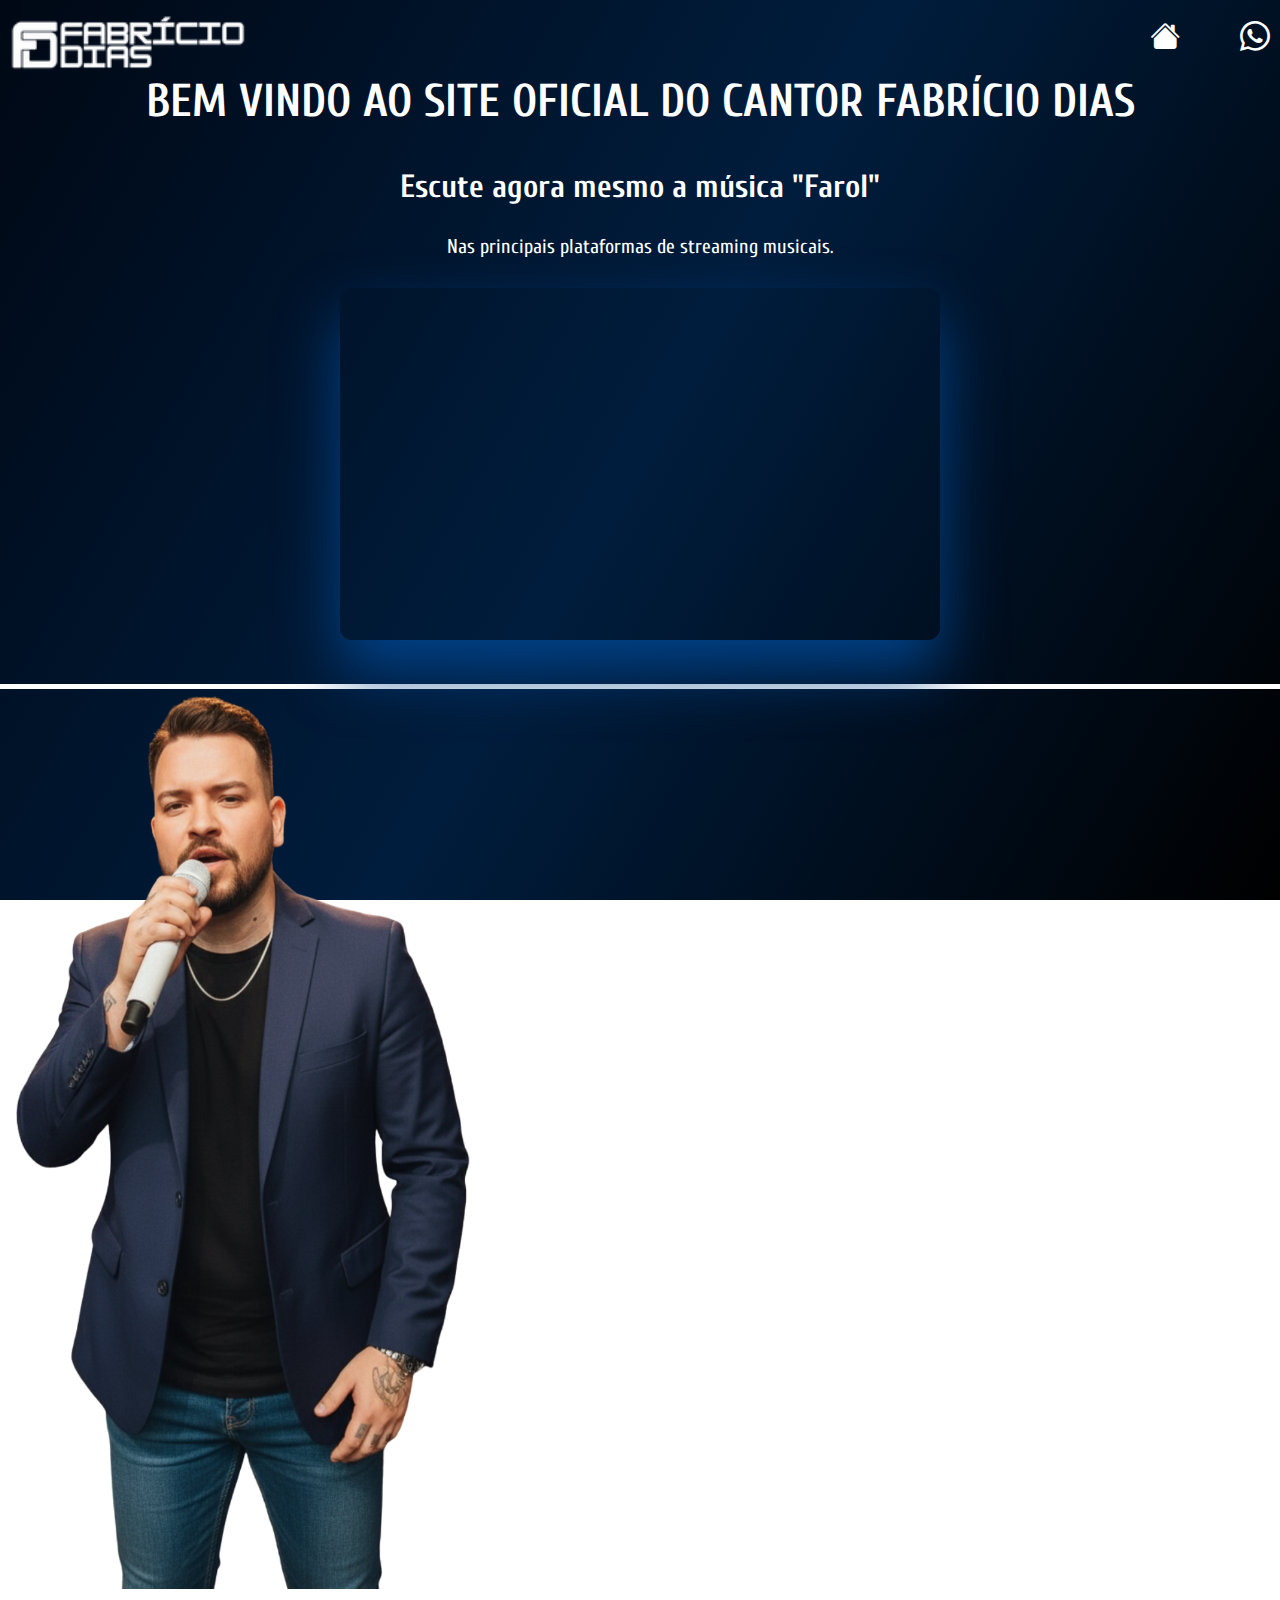
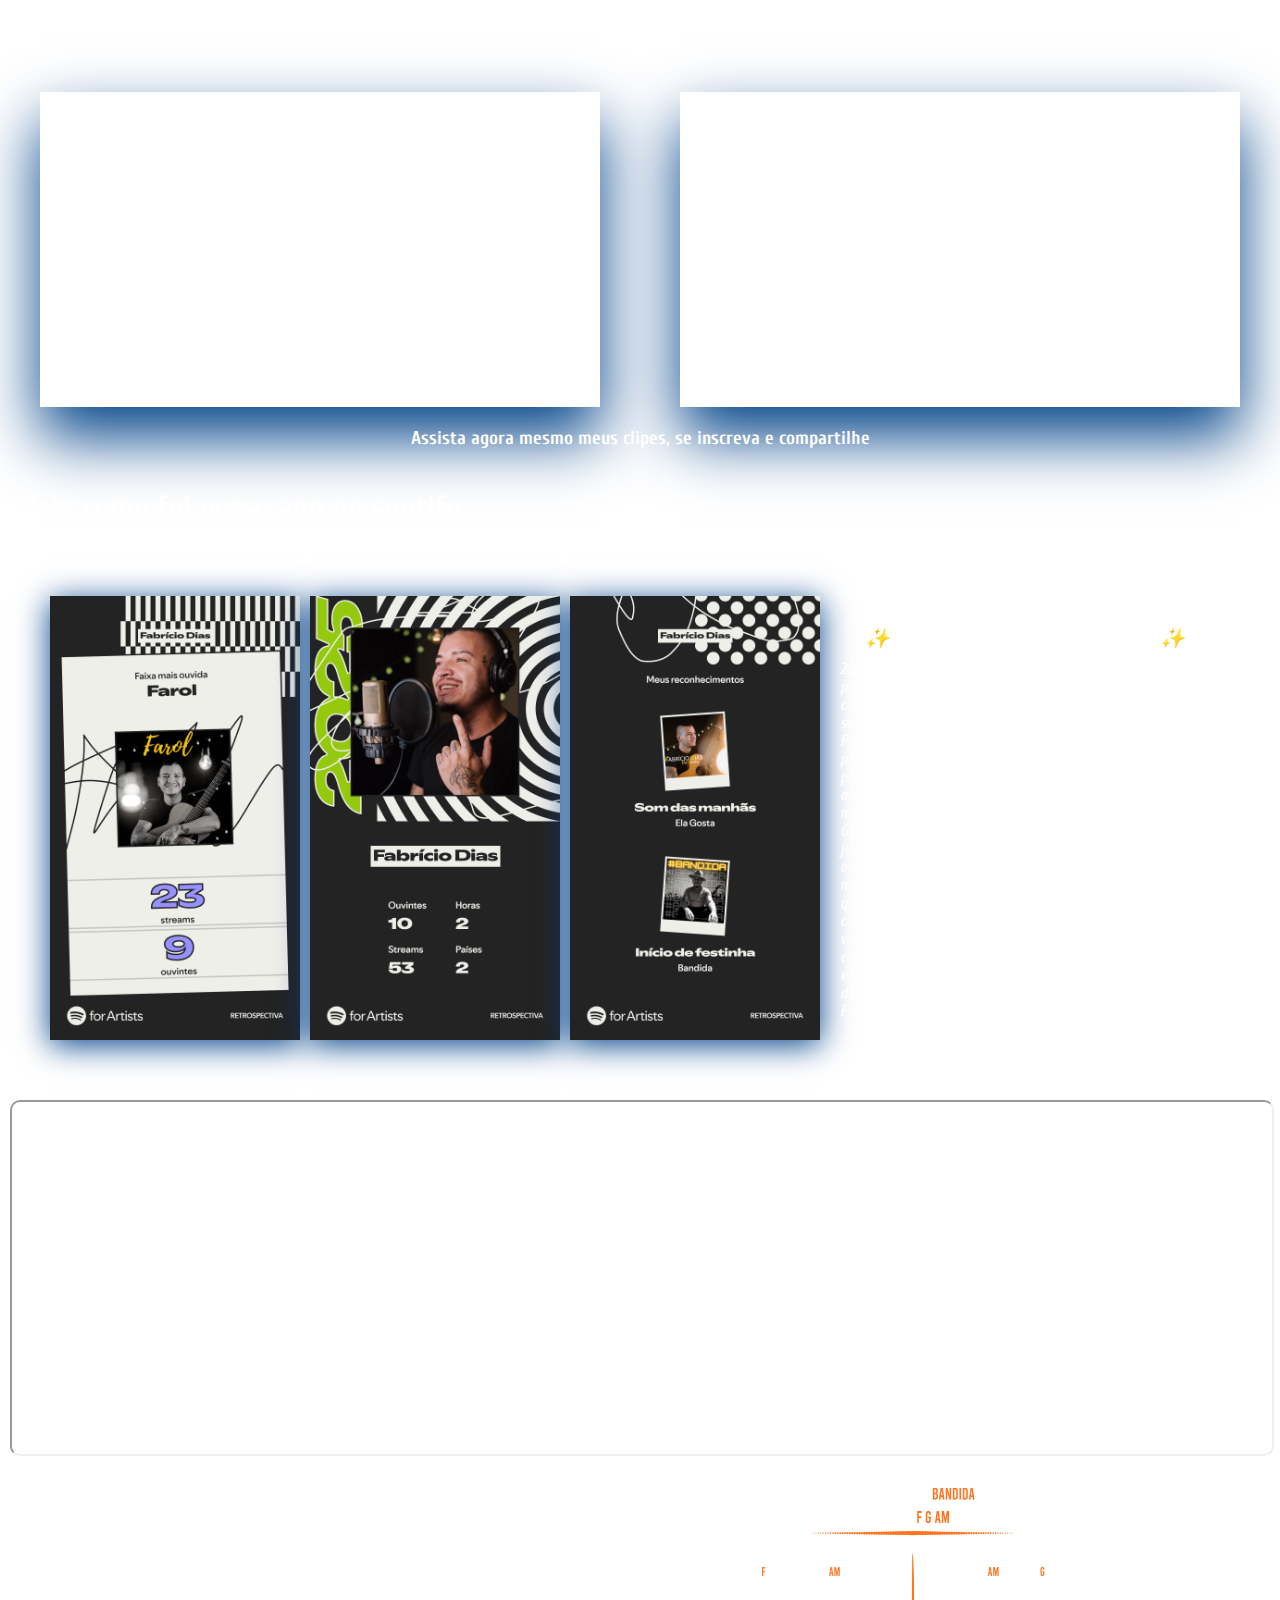
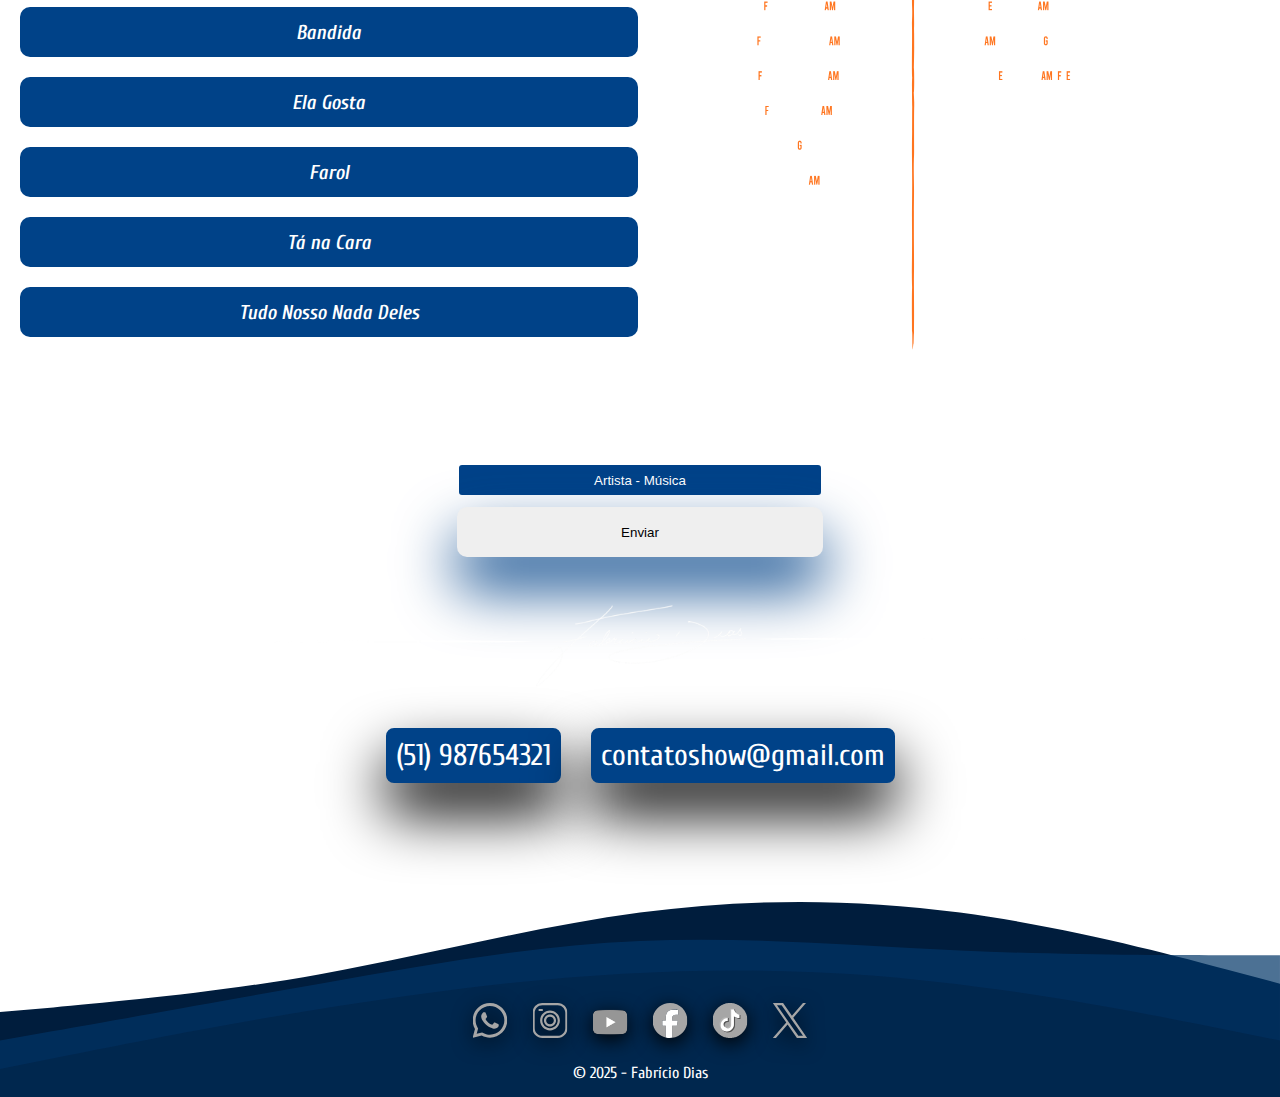
<file: index.html>
<!DOCTYPE html>
<html lang="pt-br">

<head>
    <!----------------------------------------------------------------------------------------------------------------------------->
    <meta charset="UTF-8">
    <meta name="viewport" content="width=device-width, initial-scale=1.0">
    <!------------------------------------------------------------------CSS-------------------------------------------------------->
    <link rel="stylesheet" href="CSS/estilo.css">
    <!-------------------------------------------------------------BOOTSTRAP ICONES------------------------------------------------>
    <link rel="stylesheet" href="https://cdn.jsdelivr.net/npm/bootstrap-icons@1.13.1/font/bootstrap-icons.min.css">
    <!--------------------------------------------------------------GOOGLES FONTES------------------------------------------------->
    <link rel="preconnect" href="https://fonts.googleapis.com">
    <link rel="preconnect" href="https://fonts.gstatic.com" crossorigin>
    <link href="https://fonts.googleapis.com/css2?family=Cuprum:ital,wght@0,400..700;1,400..700&display=swap"
        rel="stylesheet">
    <!----------------------------------------------------------------------------------------------------------------------------->
    <title>SITE FABRICIO DIAS</title>
</head>

<body>
    <header>
        <nav>
            <div class="logo">
                <img src="IMG/logo.png" alt="logo">
            </div>

            <div class="icones">
                <a href="index.html"><i class="bi bi-house-fill"></i></a>
                <a href="minhasMusicas.html"><i class="bi bi-apple-music"></i></a>
                <a href="#contatos"><i class="bi bi-whatsapp"></i></a>
            </div>
        </nav>
    </header>
    <!----------------------------------------------------------------------------------------------------------------------------->
    <div class="conteudo">
        <h1>BEM VINDO AO SITE OFICIAL DO CANTOR FABRÍCIO DIAS</h1>
    </div>
    <!----------------------------------------------------------------------------------------------------------------------------->
    <div class="corpo">
        <h1>Escute agora mesmo a música "Farol"</h1>
        <p>Nas principais plataformas de streaming musicais.</p>
        <iframe data-testid="embed-iframe" style="border-radius:12px"
            src="https://open.spotify.com/embed/track/4f7U55gi3GJ66UlSe75xD2?utm_source=generator&theme=0" width="100%"
            height="352" frameBorder="0" allowfullscreen=""
            allow="autoplay; clipboard-write; encrypted-media; fullscreen; picture-in-picture" loading="lazy"></iframe>
    </div>
    <!----------------------------------------------------------------------------------------------------------------------------->
    <div class="agenda">
        <!----------------------------------------------------------------------------------------------------------------------------->
        <div class="imagem-agenda">
            <img src="IMG/Contrate para seu show.png" alt="" srcset="">
        </div>
        <!----------------------------------------------------------------------------------------------------------------------------->
        <div class="locais">
            <!----------------------------------------------------------------------------------------------------------------------------->
            <div class="agenda-show">
                <h1>AGENDA DEZEMBRO</h1>
            </div>
            <!----------------------------------------------------------------------------------------------------------------------------->
            <div class="datas">
                <h1>Porto Alegre – RS | Pepsi On Stage | 02/12/2025</h1>
                <h1>Florianópolis – SC | Stage Music Park | 05/12/2025</h1>
                <h1>Curitiba – PR | Live Curitiba | 09/12/2025</h1>
                <h1>Blumenau – SC | Parque Vila Germânica | 12/12/2025</h1>
                <h1>Caxias do Sul – RS | Ginásio do Sesi | 16/12/2025</h1>
                <h1>Londrina – PR | Parque Ney Braga | 20/12/2025</h1>
            </div>
            <!----------------------------------------------------------------------------------------------------------------------------->
        </div>
        <!----------------------------------------------------------------------------------------------------------------------------->
    </div>
    <!----------------------------------------------------------------------------------------------------------------------------->
    <div class="youtube">
        <h1>Já é inscrito no meu canal do youtube ? </h1>
        <div class="videos-yt">
            <iframe width="560" height="315" src="https://www.youtube.com/embed/ePu8Yz_upFU?si=EAKuUM4b07SurtHP"
                title="YouTube video player" frameborder="0"
                allow="accelerometer; autoplay; clipboard-write; encrypted-media; gyroscope; picture-in-picture; web-share"
                referrerpolicy="strict-origin-when-cross-origin" allowfullscreen></iframe>
            <iframe width="560" height="315" src="https://www.youtube.com/embed/okuLMDxdsX0?si=r7HsbH21C_0XhzGm"
                title="YouTube video player" frameborder="0"
                allow="accelerometer; autoplay; clipboard-write; encrypted-media; gyroscope; picture-in-picture; web-share"
                referrerpolicy="strict-origin-when-cross-origin" allowfullscreen></iframe>
        </div>
        <h3>Assista agora mesmo meus clipes, se inscreva e compartilhe </h3>
    </div>
    <!----------------------------------------------------------------------------------------------------------------------------->

    <!----------------------------------------------------------------------------------------------------------------------------->
    <!----------------------------------------------------------------------------------------------------------------------------->
    <!----------------------------------------------------------------------------------------------------------------------------->
    <h1 class="h1spoti">Veja como foi nosso ano no spotify. . .</h1>
    <!----------------------------------------------------------------------------------------------------------------------------->
    <div class="spotify">
        <!----------------------------------------------------------------------------------------------------------------------------->
        <div class="cardspotify">
            <img src="IMG/Wrapped2025_Faixa_mais_ouvida (2).png" alt="">
            <img src="IMG/Wrapped2025_Resumo_da_Retrospectiva (1).png" alt="">
            <img src="IMG/Wrapped2025_Reconhecimentos.png" alt="">
        </div>
        <!----------------------------------------------------------------------------------------------------------------------------->


        <!----------------------------------------------------------------------------------------------------------------------------->
        <div class="textospotify">
            <p class="tagp">✨ Minha Retrospectiva Spotify 2025 ✨</p>
            <p>2025 foi um ano cheio de desafios, aprendizados e, principalmente, música. Cada segundo que passei no
                estúdio, cada letra escrita e cada acorde tocado ganhou ainda mais sentido quando vi que minhas canções
                chegaram até vocês.

                Foram 10 ouvintes, 53 streams, 2 horas de música tocando e pessoas de 2 países ouvindo meu som. Pode
                parecer pouco para alguns, mas para mim é enorme. Cada play representa alguém me dando a chance de ser
                trilha sonora de um momento da vida e isso não tem preço.

                Minhas músicas “Ela Gosta”, “Bandida” e “Farol” foram os destaques do ano.
                E foi justamente “Farol” a faixa mais ouvida, com 23 streams e 9 ouvintes.
                É emocionante ver cada passo sendo construído, mesmo que devagar, sempre firme.

                Obrigado a cada pessoa que apertou o play, que compartilhou, que ouviu no fone, no carro, no trabalho ou
                em casa. Vocês fazem essa jornada valer a pena.

                2026 vem aí, e eu só tenho uma certeza: vou continuar cantando, escrevendo e colocando meu coração em
                cada música. O sonho segue vivo e vocês fazem parte dele.<br>
                Fabrício Dias.</p>
        </div>
        <!----------------------------------------------------------------------------------------------------------------------------->

    </div>
    <!----------------------------------------------------------------------------------------------------------------------------->
    <!-------------------------------------------------------------------------------------------------------------------------->
    <div class="iframespotify">
        <iframe data-testid="embed-iframe" style="border-radius:10px"
            src="https://open.spotify.com/embed/artist/4S5jAHbUKIZlbgWaMI1eTO?utm_source=generator&theme=0" width="100%"
            height="352" frameBorder="1" allowfullscreen=""
            allow="autoplay; clipboard-write; encrypted-media; fullscreen; picture-in-picture" loading="lazy"></iframe>
    </div>
    <!----------------------------------------------------------------------------------------------------------------------------->
<div class="cifra">

  <div class="btn-cifras">
    <h1>Aprenda a tocar todas as nossas músicas</h1>
       
    <button class="btn-1" onclick="trocarCifra('IMG/Bandida-Cifra.png')">Bandida</button>
    <button class="btn-1" onclick="trocarCifra('IMG/Ela Gosta-Cifra.png')">Ela Gosta</button>
    <button class="btn-1" onclick="trocarCifra('IMG/Farol-Cifra.png')">Farol</button>
    <button class="btn-1" onclick="trocarCifra('IMG/Ta Na Cara-Cifra.png')">Tá na Cara</button>
    <button class="btn-1" onclick="trocarCifra('IMG/TNND-Cifra.png')">Tudo Nosso Nada Deles</button>
  </div>

  <div class="cifras">
    <img id="imgCifra" src="IMG/Bandida-Cifra.png" alt="">
  </div>
  

</div>
<form action="" method="" class="form-teste">

<div class="teste-btn">

    <div class="testeteste">
        <label for="nome">Mande a sugestão de músicas que você quer ouvir no próximo show.</label>
       <input type="text" id="nome" name="musica" placeholder="Artista - Música">
    </div>
   <button type="button" class="btn-teste" id="btnEnviar">Enviar</button>

</div>
</form>
<div class="autografo">
    <img src="IMG/img autografo.png" alt="">
</div>

<div class="contato" id="contatos">
    <p>(51) 987654321</p>
    <p>contatoshow@gmail.com</p>
</div>
    <footer>
    <svg viewBox="0 0 1440 320">
        <path fill="#001d3d" fill-opacity="1"
            d="M0,224L60,218.7C120,213,240,203,360,181.3C480,160,600,128,720,112C840,96,960,96,1080,112C1200,128,1320,160,1380,176L1440,192L1440,320L0,320Z">
        </path>

        <path fill="#003566" fill-opacity="0.7"
            d="M0,256L60,245.3C120,235,240,213,360,192C480,171,600,149,720,144C840,139,960,149,1080,154.7C1200,160,1320,160,1380,160L1440,160L1440,320L0,320Z">
        </path>

        <path fill="#001d3d" fill-opacity="0.4"
            d="M0,288L80,272C160,256,320,224,480,202.7C640,181,800,171,960,181.3C1120,192,1280,224,1360,240L1440,256L1440,320L0,320Z">
        </path>
    </svg>
         <div class="icones-footer">
        <a href="https://web.whatsapp.com/" target="_blank"><img src="IMG/1.svg"></a>
        <a href="https://www.instagram.com/fabriciodiasreal/" target="_blank"><img src="IMG/2.svg"></a>
        <a href="https://www.youtube.com/c/Fabr%C3%ADcioDiasOficial" target="_blank"><img src="IMG/3.svg"></a>
        <a href="https://www.facebook.com/fabriciodiasreal" target="_blank"><img src="IMG/4.svg"></a>
        <a href="https://www.tiktok.com/@fabriciodias_oficial" target="_blank"><img src="IMG/5.svg"></a>
        <a href="https://x.com/CantorFD" target="_blank"><img src="IMG/6.svg"></a>
    </div>

    <div class="conteudo-footer">
        <p>© 2025 - Fabrício Dias</p>
    </div>
</footer>
<script src="logica.js"></script>
</body>

</html>
</file>
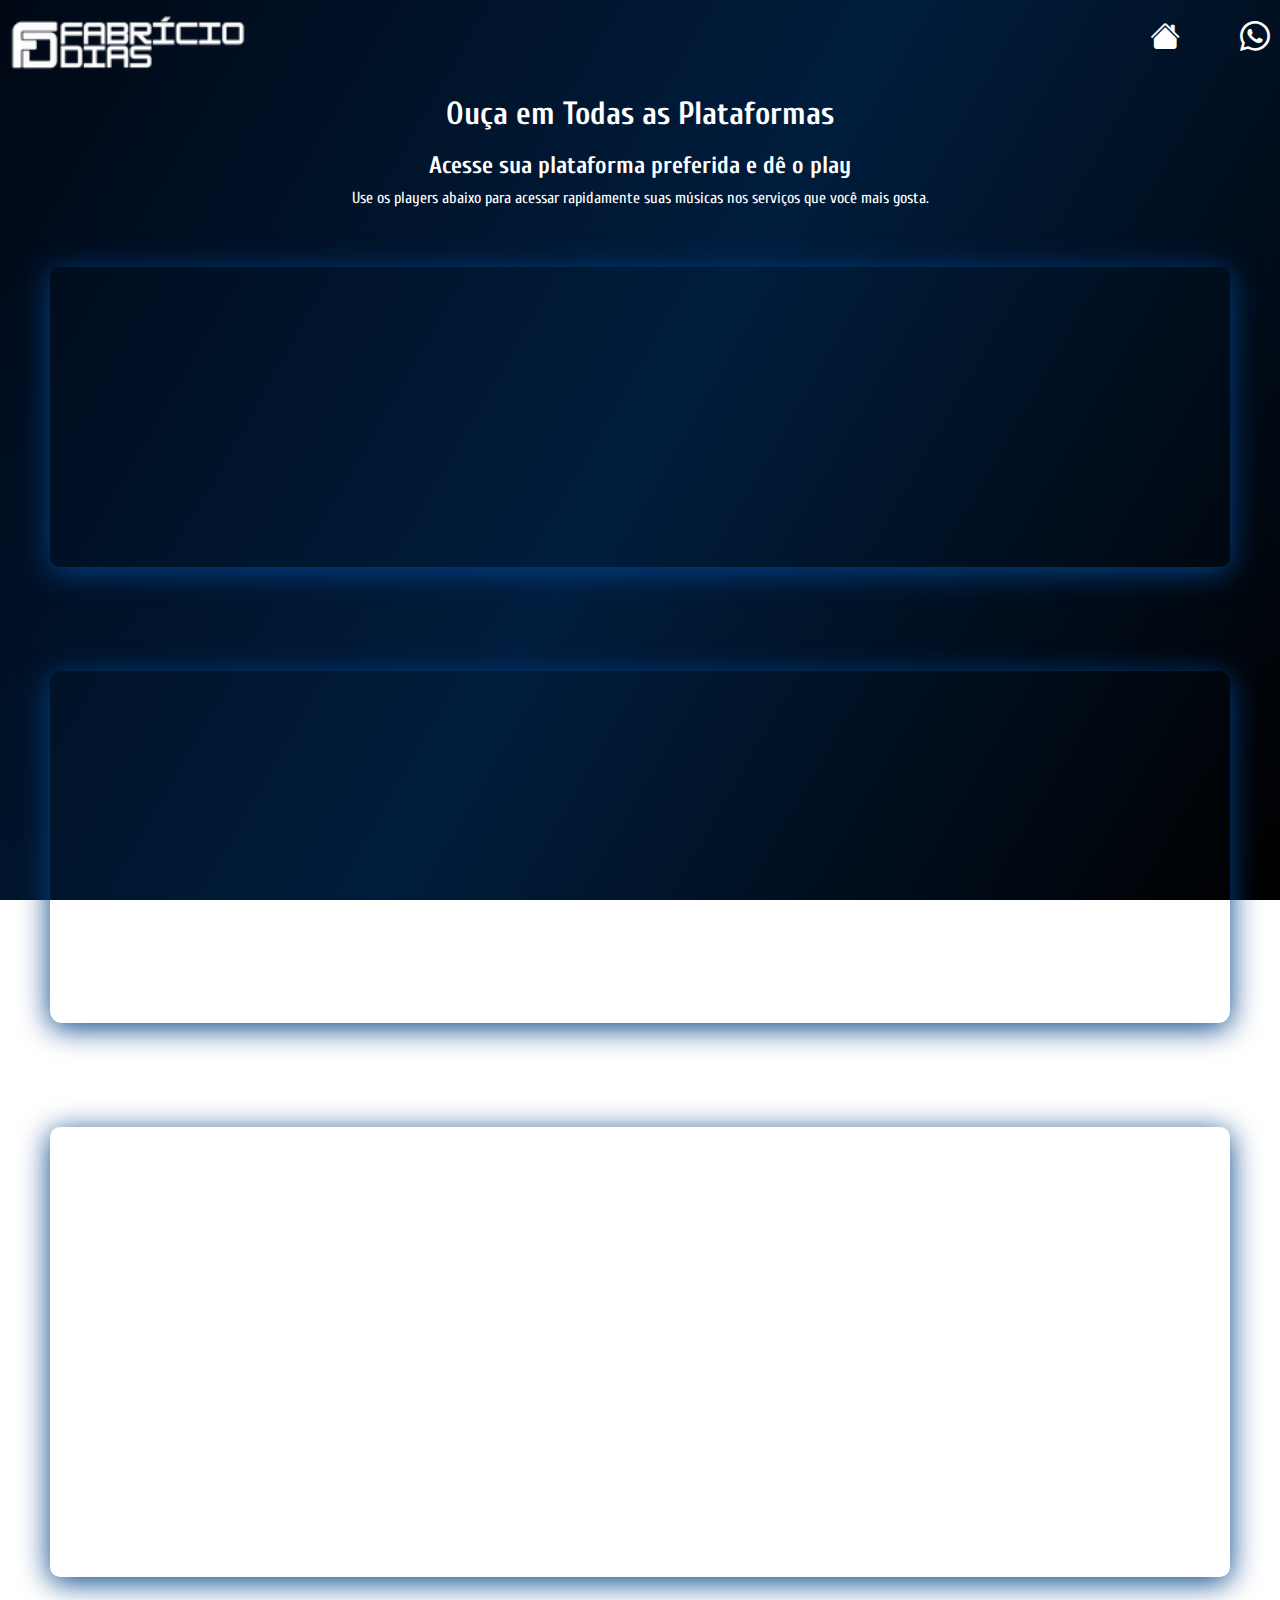
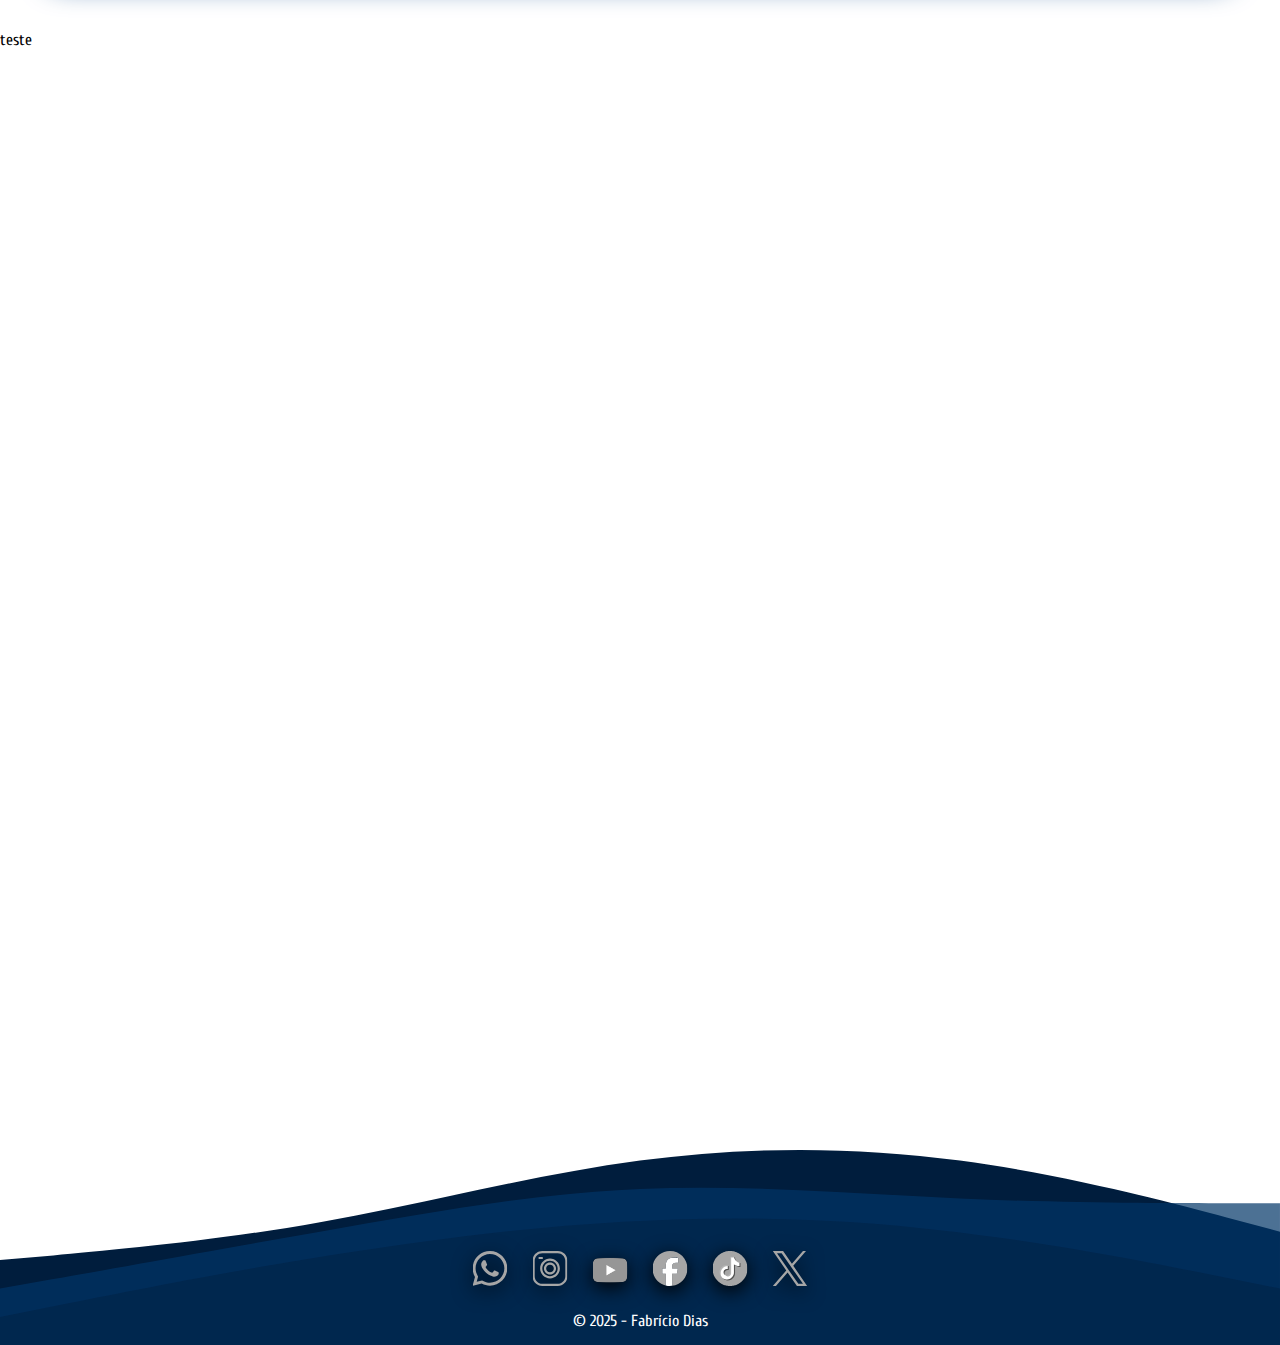
<file: minhasMusicas.html>
<!DOCTYPE html>
<html lang="pt-br">

<head>
    <!----------------------------------------------------------------------------------------------------------------------------->
    <meta charset="UTF-8">
    <meta name="viewport" content="width=device-width, initial-scale=1.0">
    <!------------------------------------------------------------------CSS-------------------------------------------------------->
    <link rel="stylesheet" href="CSS/estilo.css">
    <!-------------------------------------------------------------BOOTSTRAP ICONES------------------------------------------------>
    <link rel="stylesheet" href="https://cdn.jsdelivr.net/npm/bootstrap-icons@1.13.1/font/bootstrap-icons.min.css">
    <!--------------------------------------------------------------GOOGLES FONTES------------------------------------------------->
    <link rel="preconnect" href="https://fonts.googleapis.com">
    <link rel="preconnect" href="https://fonts.gstatic.com" crossorigin>
    <link href="https://fonts.googleapis.com/css2?family=Cuprum:ital,wght@0,400..700;1,400..700&display=swap"
        rel="stylesheet">
    <!----------------------------------------------------------------------------------------------------------------------------->
    <title>SITE FABRICIO DIAS</title>
</head>

<body>
    <header>
        <nav>
            <div class="logo">
                <img src="IMG/logo.png" alt="logo">
            </div>

            <div class="icones">
                <a href="index.html"><i class="bi bi-house-fill"></i></a>
                <a href="minhasMusicas.html"><i class="bi bi-apple-music"></i></a>
                <a href=""><i class="bi bi-whatsapp"></i></a>
            </div>
        </nav>
    </header>
    <div class="titulomusica">
        <h1>Ouça em Todas as Plataformas</h1>
        <h2>Acesse sua plataforma preferida e dê o play</h2>
        <p>Use os players abaixo para acessar rapidamente suas músicas nos serviços que você mais gosta.</p>

    </div>
    <div class="minhasMusicas">
        <iframe title="deezer-widget" src="https://widget.deezer.com/widget/dark/album/235570652" width="100%"
            height="300" frameborder="0" allowtransparency="true" allow="encrypted-media; clipboard-write"
            style="border-radius: 10px;"></iframe>
    </div>

    <div class="minhasMusicas">
        <iframe data-testid="embed-iframe" style="border-radius:12px"
            src="https://open.spotify.com/embed/artist/4S5jAHbUKIZlbgWaMI1eTO?utm_source=generator&theme=0" width="100%"
            height="352" frameBorder="0" allowfullscreen=""
            allow="autoplay; clipboard-write; encrypted-media; fullscreen; picture-in-picture" loading="lazy"></iframe>
    </div>

    <div class="minhasMusicas">
        <iframe allow="autoplay *; encrypted-media *; fullscreen *; clipboard-write" frameborder="0" height="450"
            style="width:100%;max-width:1820px;overflow:hidden;border-radius:10px;"
            sandbox="allow-forms allow-popups allow-same-origin allow-scripts allow-storage-access-by-user-activation allow-top-navigation-by-user-activation"
            src="https://embed.music.apple.com/br/album/ela-gosta-single/1571090895"></iframe>
    </div>

<div class="ytmusic">
    <p>teste</p>
</div>
      <footer>
    <svg viewBox="0 0 1440 320">
        <path fill="#001d3d" fill-opacity="1"
            d="M0,224L60,218.7C120,213,240,203,360,181.3C480,160,600,128,720,112C840,96,960,96,1080,112C1200,128,1320,160,1380,176L1440,192L1440,320L0,320Z">
        </path>

        <path fill="#003566" fill-opacity="0.7"
            d="M0,256L60,245.3C120,235,240,213,360,192C480,171,600,149,720,144C840,139,960,149,1080,154.7C1200,160,1320,160,1380,160L1440,160L1440,320L0,320Z">
        </path>

        <path fill="#001d3d" fill-opacity="0.4"
            d="M0,288L80,272C160,256,320,224,480,202.7C640,181,800,171,960,181.3C1120,192,1280,224,1360,240L1440,256L1440,320L0,320Z">
        </path>
    </svg>
         <div class="icones-footer">
        <a href="https://web.whatsapp.com/" target="_blank"><img src="IMG/1.svg"></a>
        <a href="https://www.instagram.com/fabriciodiasreal/" target="_blank"><img src="IMG/2.svg"></a>
        <a href="https://www.youtube.com/c/Fabr%C3%ADcioDiasOficial" target="_blank"><img src="IMG/3.svg"></a>
        <a href="https://www.facebook.com/fabriciodiasreal" target="_blank"><img src="IMG/4.svg"></a>
        <a href="https://www.tiktok.com/@fabriciodias_oficial" target="_blank"><img src="IMG/5.svg"></a>
        <a href="https://x.com/CantorFD" target="_blank"><img src="IMG/6.svg"></a>
    </div>

    <div class="conteudo-footer">
        <p>© 2025 - Fabrício Dias</p>
    </div>
</footer>
</body>

</html>
</file>
<file: CSS/estilo.css>
:root{
    --cor-primaria:#004288;
}

* {
    margin: 0;
    padding: 0;
}


body {

    background: linear-gradient(120deg, #000814, #001d3d, #000000);
    /* para nao repetir o background*/
    background-repeat: no-repeat;
    background-size: cover;
    background-attachment: fixed;

    font-family: "Cuprum", sans-serif;
    /* este o tamanho minio que decido para ficar em bom enquadramento ou seja quando chegas neste tamanho de pix ele nao diminuira mais*/
    min-width: 1247px;
}

header {
    display: flex;
}

nav {
    width: 100%;
    display: flex;
    justify-content: space-between;
}

.logo {
    align-items: center;
}

.logo img {
    width: 250px;
    height: 60px;
    display: flex;
    margin-top: 15px;
}

.icones {
    color: rgb(255, 255, 255);
    font-size: 30px;
    padding: 10px;
    gap: 50px;
    display: flex;
    gap: 30px;
    align-items: center;
}

.icones a {
    color: white;
}

.conteudo {
    text-align: center;
    font-size: 23px;
    color: white;
}

.corpo {
    text-align: center;
    color: white;
    border-bottom: 5px solid rgb(255, 255, 255);
    ;
    padding: 40px;
}

.corpo p {
    font-size: 20px;
    padding: 30px;
}

.corpo iframe {
    width: 600px;
    box-shadow: 0 30px 60px var(--cor-primaria);
}

.agenda {
    display: flex;
    border-bottom: 5px solid rgb(255, 255, 255);
    justify-content: center;
    align-items: center;

}

.imagem-agenda img {
    width: 700px;
    height: 900px;
    margin-left: -250px;
    margin-bottom: -3px;

}


.locais {
    color: white;
    display: block;
    font-style: italic;

}

.agenda-show {
    text-align: center;
    font-size: 30px;
    justify-content: center;
}

.datas {
    text-align: start;
    margin: 100px;
    font-size: 10px;
}

.youtube {
    color: white;
}

.videos-yt {
    display: flex;
}

.youtube iframe {
    display: block;
    margin: auto;
    box-shadow: 0 30px 60px var(--cor-primaria);

}

.youtube h1 {
    padding: 30px;
}

.youtube h3 {
    text-align: center;
    padding: 20px;
}

.btn-editar {
    background: linear-gradient(135deg, #ffa726 0%, #fb8c00);
    color: white;
    padding: 8px 20px;
    border: none;
    border-radius: 8px;
    font-size: 0.9em;
    font-weight: 600;
    cursor: pointer;
    transition: transform 0.2s, box-shadow 0.2s;
    margin-right: 10px;
}

.btn-editar:hover {
    transform: translateX(-2px);
    box-shadow: 0 5px 15px #ffa72666;
}

.btn-editar:active {
    transform: translateX(0);
}

.botoes {
    text-align: center;
    padding: 30px;
    display: flex;
    font-size: 20px;
    gap: 30px;
    justify-content: center;
    align-items: center;
}

.spotify {
    color: white;
    padding: 50px;
    text-align: center;
    display: flex;
}

.spotify h1 {
    padding: 20px;
}

.cardspotify {
    display: flex;
    justify-content: center;
    align-items: center;
    gap: 10px;
}

.cardspotify img {
    width: 250px;
    height: auto;
    box-shadow: 0 5px 30px var(--cor-primaria);

}

.textospotify {
    text-align: justify;
    padding: 20px;
    font-style: italic;
}

.tagp {
    text-align: center;
    padding: 10px;
    font-size: 20px;

}

.h1spoti {
    color: white;
    padding: 20px;
}

.iframespotify {
    padding: 10px;
}

.minhasMusicas {
    padding: 50px;
}

.minhasMusicas iframe {
    box-shadow: 0 5px 30px var(--cor-primaria);
    border: none;
}

.titulomusica {
    color: white;
    padding: 10px;
    text-align: center;
}

.titulomusica h1 {
    padding: 10px;
}

.titulomusica h2 {
    padding: 10px;
}

footer {
    position: relative; /* Necessário para posicionar os ícones dentro */
    color: white;
    text-align: center;
    padding-top: 30px;
}

footer svg {
    display: block;
    margin-bottom: 0;
}

.icones-footer {
    position: absolute;
    top: 70%; /* Ajuste a altura dos ícones sobre a onda */
    left: 50%;
    transform: translateX(-50%);
    display: flex;
    gap: 25px;
    z-index: 10; /* Mantém na frente do SVG */
}

.icones-footer img {
    width: 35px;
    height: auto;
    filter: drop-shadow(0px 5px 10px #000000);
}

.conteudo-footer {
  position: absolute;
    bottom: 5%; /* Ajuste a altura dos ícones sobre a onda */
    left: 50%;
    transform: translateX(-50%);
    display: flex;
    gap: 25px;
    z-index: 10; /* Mantém na frente do SVG */
}
.cifra{
   display: flex;
    justify-content: space-between; /* joga cada lado pro seu canto */
     border-bottom: 5px solid rgb(255, 255, 255);
}

.btn-cifras{
    display:flex;
    flex-direction: column;
    gap: 20px;
    padding: 20px;
    width: 50%;

}
.btn-cifras h1{
    margin-bottom: 60px;
    color: white;
}

.btn-1{
width: 100%;
height: 50px;
border-radius: 10px;
border: none;
 transition: transform 0.2s, box-shadow 0.2s;
 font-size: 20px;
 background-color:var(--cor-primaria);
 color: white;
 font-family: "Cuprum", sans-serif;
 font-style: italic;
 font-weight: 600;
}

.btn-1:hover{
 transform: translateY(-2px);
 box-shadow: 0 30px 60px var(--cor-primaria);
}

.btn-1:active{
 transform: translateY(0);
}

.cifras{
width: 50%;
border-left:  5px solid rgb(255, 255, 255);
}
.cifras img{
    width: 500px;
    height: 500px;    margin: auto;
}

.teste-btn{
    display: flex;
    flex-direction: column; 
    padding: 30px;
    justify-content: center;
    align-items: center;
}
.teste-btn label{
    color: white;
    margin-bottom: 10px;
    font-size: 14px;
    font-weight: 600;

}

.btn-teste{
    width: 30%;
    height: 50px;
    border-radius: 10px;
    border: none;
    box-shadow:0 30px 60px var(--cor-primaria);
}
.testeteste{
    display:flex;
    flex-direction: column;
    padding: 10px;
    width: 30%;
}
.testeteste input{
    background-color: var(--cor-primaria);
    border: none;
    border-radius: 5px;
    height: 30px;
    border: 2px solid white;
}
#nome{
    color: white;
    text-align: center;
}

#nome::placeholder{
    color: white;
    text-align: center;
}


.autografo{
    display: flex;
    justify-content: center;
}
.autografo img{
  max-width: 100%;
  width: 800px;
}

.contato{
    display: flex;
    color: white;
    font-size: 30px;
    gap: 30px;
    text-align: center;
    justify-content: center;
    margin-top: 30px;
}

.contato p{
    border: 2px solid var(--cor-primaria);
    background-color: var(--cor-primaria);
    border-radius: 8px;
    padding: 8px;
     box-shadow:0 30px 60px black;
}

.ytmusic{

width: 100%;
height: 1000px;
}
</file>
